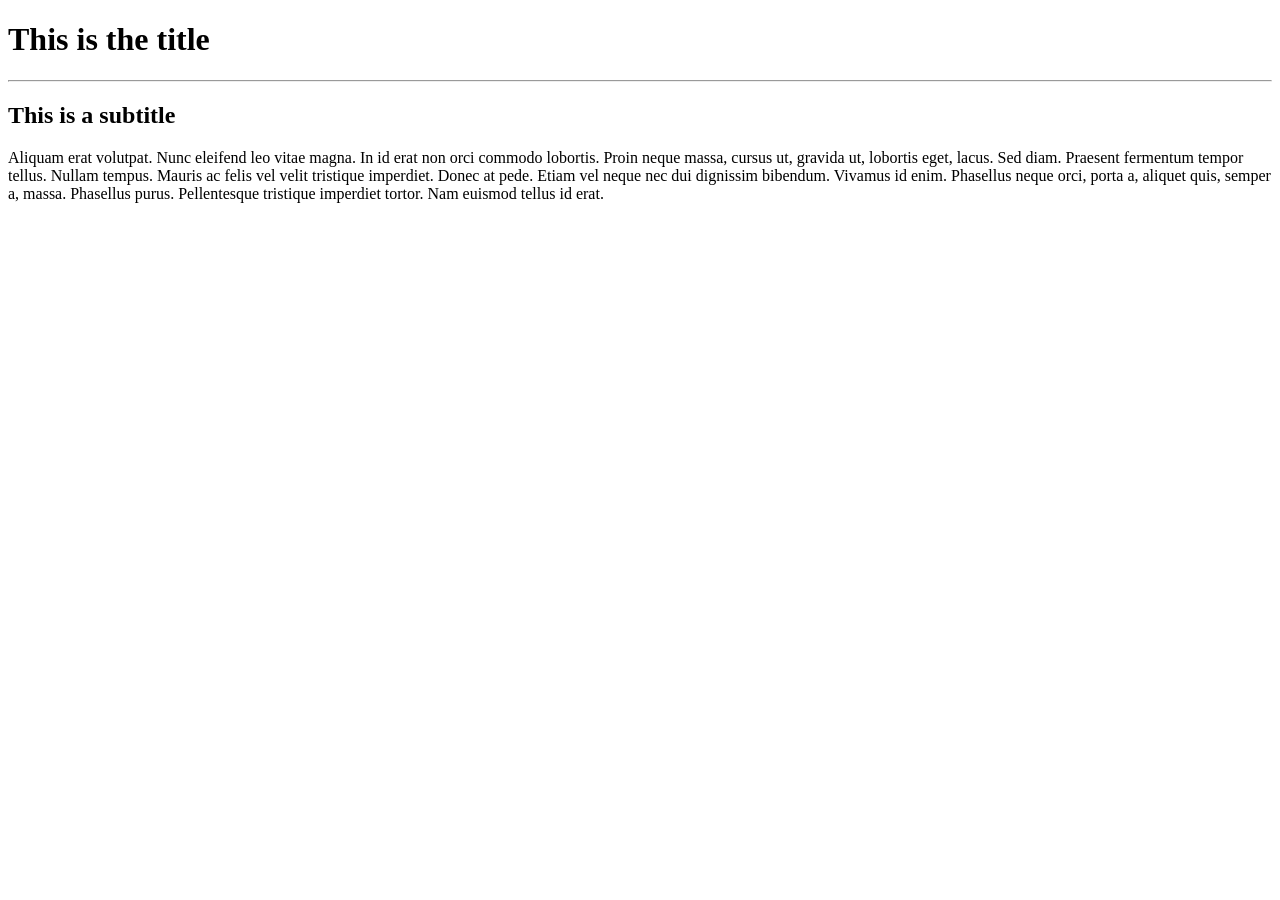
<file: classwork/index.html>
<!doctype html>

<html>
    <head></head>
    <body>
	<h1>This is the title</h1>
	<hr/>
	<h2>This is a subtitle</h2>
	
        Aliquam erat volutpat.  Nunc eleifend leo vitae magna.  In id
        erat non orci commodo lobortis.  Proin neque massa, cursus ut,
        gravida ut, lobortis eget, lacus.  Sed diam.  Praesent
        fermentum tempor tellus.  Nullam tempus.  Mauris ac felis vel
        velit tristique imperdiet.  Donec at pede.  Etiam vel neque
        nec dui dignissim bibendum.  Vivamus id enim.  Phasellus neque
        orci, porta a, aliquet quis, semper a, massa.  Phasellus
        purus.  Pellentesque tristique imperdiet tortor.  Nam euismod
        tellus id erat.




    </body>
</html>
</file>
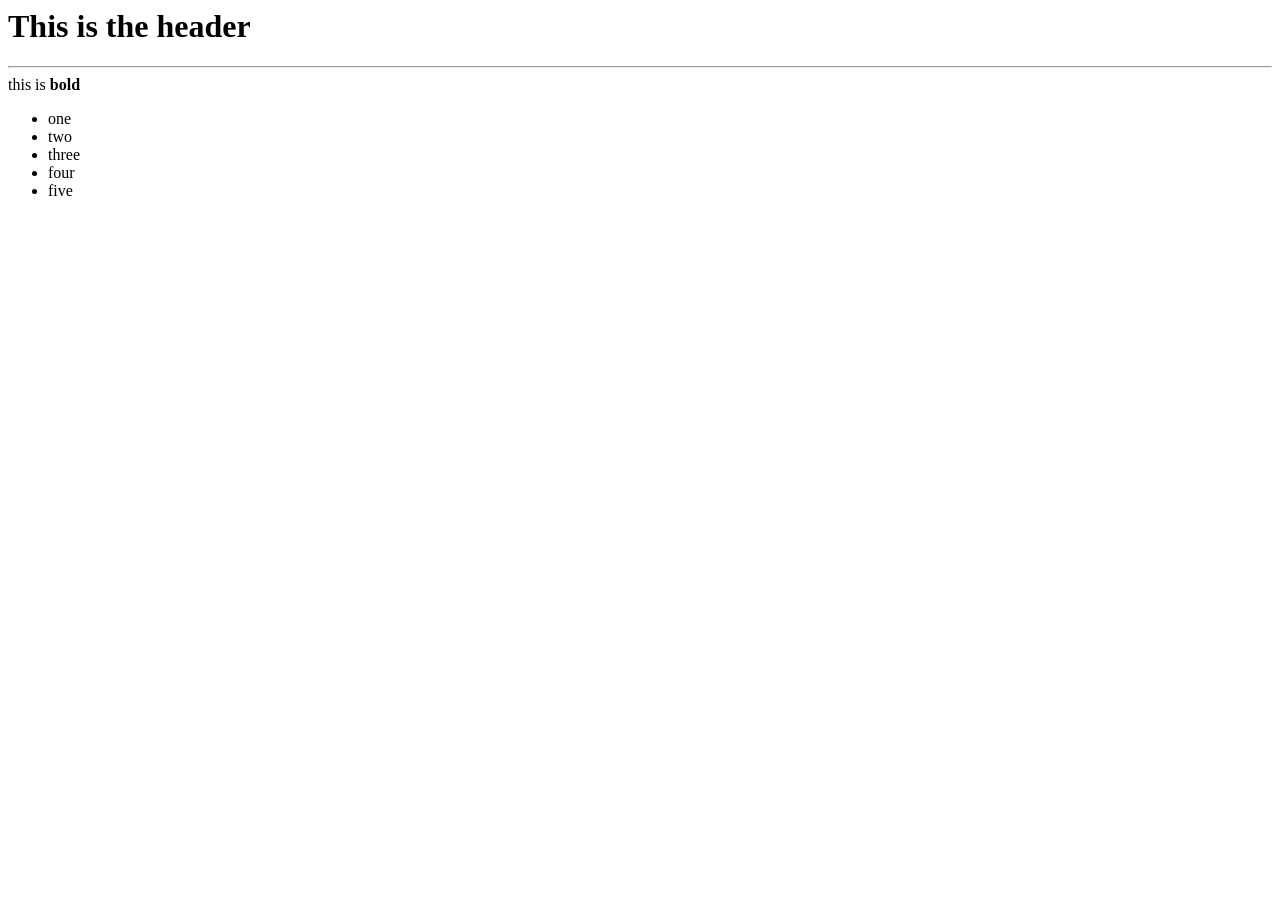
<file: flask1/demo.html>
<!doctype html5>

<html>
    <head>
    </head>
    <body>
	<h1>This is the header</h1>
	<hr/>
	this is <b>bold</b>
	<ul>
            <li>one</li>
	    <li>two</li>
	    <li>three</li>
	    <li>four</li>
	    <li>five</li>
	</ul>
    </body>
</html>
</file>
